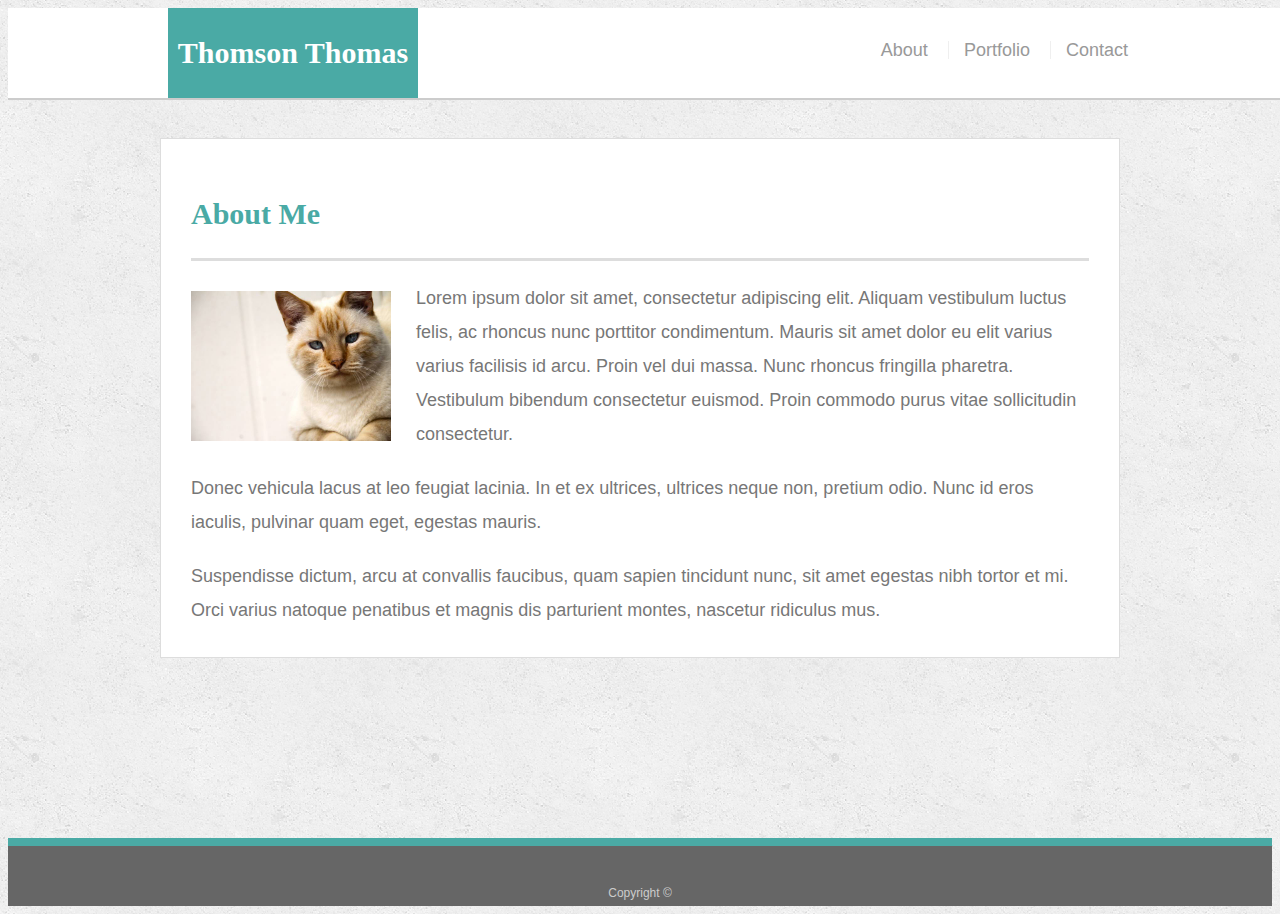
<file: index.html>
<!doctype html>
<html lang="en-us">
<!-- BOOTSTRAP BURGER NAV, HEADER SCROLL BAR? -->
<head>
  <meta charset="UTF-8"name="viewport" content="width=device-width, initial-scale=1.0" >
  <title>About | Thomson Thomas</title>
  <link rel="stylesheet" type="text/css" href="assets/css/style.css">
</head>
 
<body>

  <header id="masthead">
    <div class="container">
      <a href="index.html" id="logo">Thomson Thomas</a>
      <nav>
        <a href="index.html">About</a>
        <a href="portfolio.html">Portfolio</a>
        <a href="contact.html">Contact</a>
      </nav>
    </div>
  </header>

  <div id="main-container" class="container">
    <section class="main-section">
      <h1>About Me</h1>

      <img src="assets/images/cat.jpg" class="auth-image" alt="Thomson Thomas">

      <p>Lorem ipsum dolor sit amet, consectetur adipiscing elit. Aliquam vestibulum luctus felis, ac rhoncus nunc porttitor condimentum. Mauris sit amet dolor eu elit varius varius facilisis id arcu. Proin vel dui massa. Nunc rhoncus fringilla pharetra. Vestibulum bibendum consectetur euismod. Proin commodo purus vitae sollicitudin consectetur.</p>

      <p>Donec vehicula lacus at leo feugiat lacinia. In et ex ultrices, ultrices neque non, pretium odio. Nunc id eros iaculis, pulvinar quam eget, egestas mauris.</p>

      <p>Suspendisse dictum, arcu at convallis faucibus, quam sapien tincidunt nunc, sit amet egestas nibh tortor et mi. Orci varius natoque penatibus et magnis dis parturient montes, nascetur ridiculus mus.</p>

    </section>

  </div>

  <footer>
    <div class="container">
      Copyright &copy; 
    </div>
  </footer>
</body>

</html>
</file>
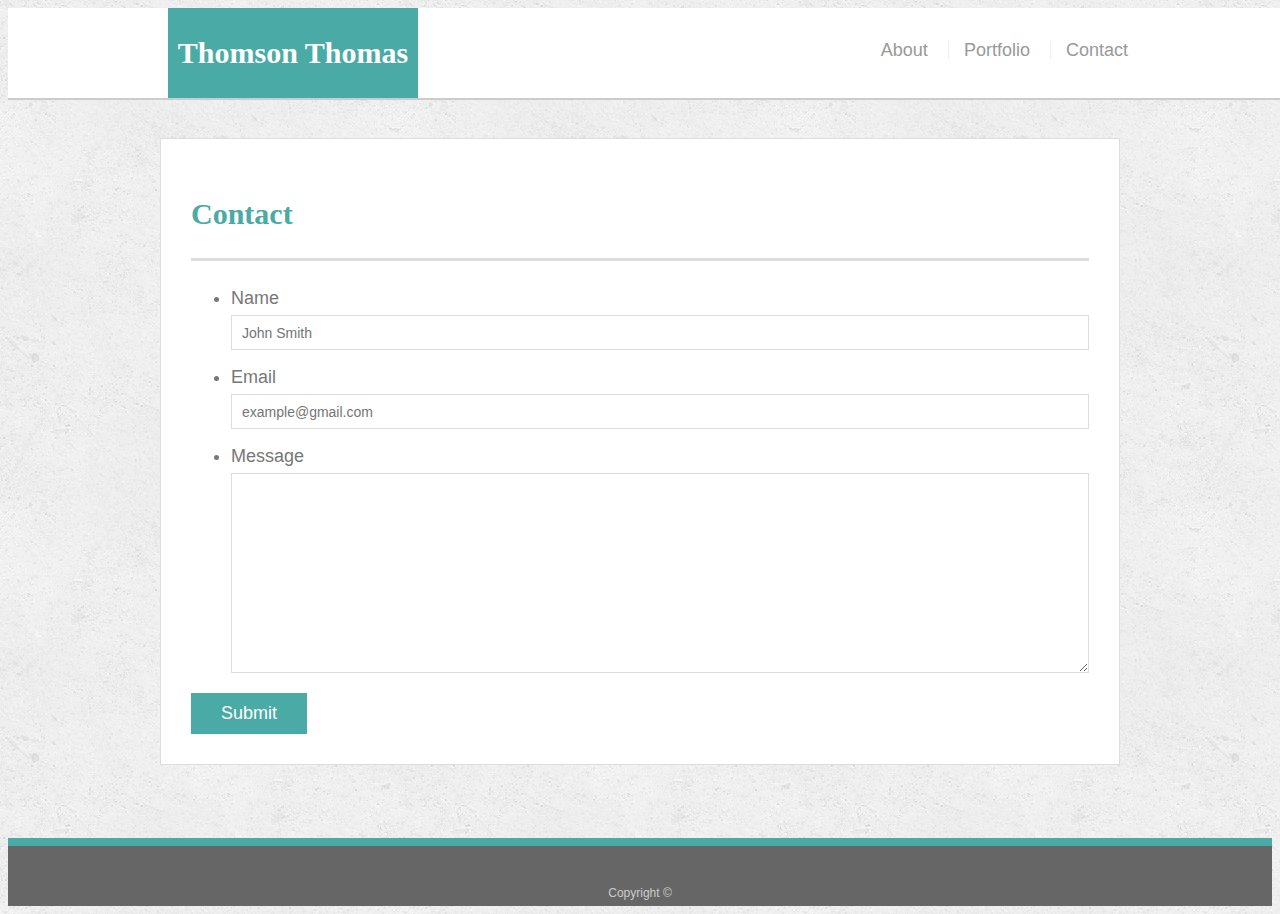
<file: contact.html>
<!doctype html>
<html lang="en-us">
 
<head>
  <meta charset="UTF-8" name="viewport" content="width=device-width, initial-scale=1.0" >
  <title>Contact | Thomson Thomas</title>
  <link rel="stylesheet" type="text/css" href="assets/css/style.css">
</head>

<body>

  <header id="masthead">
    <div class="container">
      <a href="index.html" id="logo">Thomson Thomas</a>
      <nav>
        <a href="index.html">About</a>
        <a href="portfolio.html">Portfolio</a>
        <a href="contact.html">Contact</a>
      </nav>
    </div>
  </header>

  <div id="main-container" class="container">
    <section class="main-section">
      <h1>Contact</h1>

      <form id="contact-form">
        <ul>
          <li>
            <label for="name">Name</label>
            <input type="text" id="name" name="name" placeholder="John Smith" required="required">
          </li>
          <li>
            <label for="email">Email</label>
            <input type="email" id="email" name="email" placeholder="example@gmail.com" required="required">
          </li>
          <li>
            <label for="message">Message</label>
            <textarea id="message" name="message" required="required"></textarea>
          </li>
        </ul>
        <input type="submit">
      </form>

    </section>

  </div>

  <footer>
    <div class="container">
      Copyright &copy; 
    </div>
  </footer>
</body>

</html>
</file>
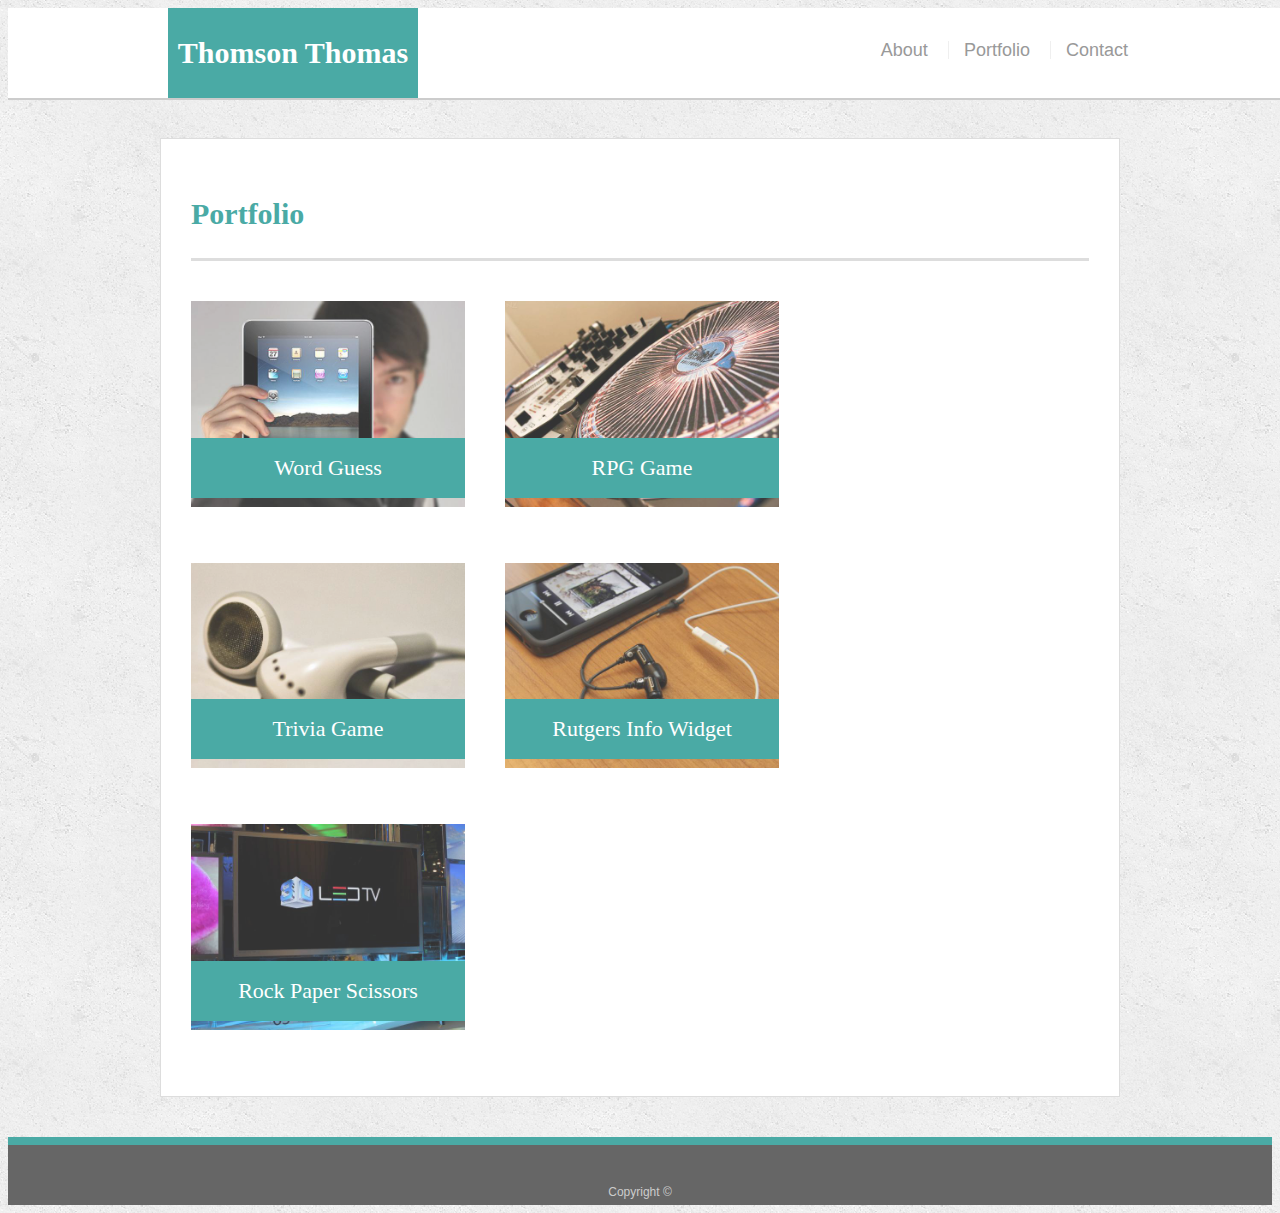
<file: portfolio.html>
<!doctype html>
<html lang="en-us">
 
<head>
  <meta charset="UTF-8" name="viewport" content="width=device-width, initial-scale=1.0" >
  <title>Portfolio | Thomson Thomas</title>
  <link rel="stylesheet" type="text/css" href="assets/css/style.css">
</head>

<body>

  <header id="masthead">
    <div class="container">
      <a href="index.html" id="logo">Thomson Thomas</a>
      <nav>
        <a href="index.html">About</a>
        <a href="portfolio.html">Portfolio</a>
        <a href="contact.html">Contact</a>
      </nav>
    </div>
  </header>

  <div id="main-container" class="container">
    <section class="main-section">
      <h1>Portfolio</h1>

      <div class="work">
        <img src="assets/images/technics-q-c-640-480-1.jpg" alt="Word Guess">
        
        <h3>Word Guess</h3>
      </div>
      <div class="work">
        <img src="assets/images/technics-q-c-640-480-2.jpg" alt="RPG Game">

        <h3>RPG Game</h3>
      </div>
      <div class="work">
        <img src="assets/images/technics-q-c-640-480-5.jpg" alt="Trivia Game">

        <h3>Trivia Game</h3>
      </div>
      <div class="work">
        <img src="assets/images/technics-q-c-640-480-7.jpg" alt="Rutgers Info Widget">

        <h3>Rutgers Info Widget</h3>
      </div>
      <div class="work">
        <img src="assets/images/technics-q-c-640-480-9.jpg" alt="Rock Paper Scissors">

        <h3>Rock Paper Scissors</h3>
      </div>

    </section>

  </div>

  <footer>
    <div class="container">
      Copyright &copy; 
    </div>
  </footer>
</body>

</html>
</file>
<file: assets/css/style.css>
body {
  font-family: Arial, "Helvetica Neue", Helvetica, sans-serif;
  font-size: 18px;
  line-height: 34px;
  color: #777;
  background: url("../images/concrete_seamless.png");
}

* {
  box-sizing: border-box;
}

/* general */

.container {
  width: 100%;
  max-width: 960px;
  margin: 0 auto;
  clear: both;
  min-width:150px;
}

h1,
h2,
h3,
p {
  margin-bottom: 20px;
}

p:last-child {
  margin-bottom: 0;
}

h1,
h2,
h3 {
  font-family: Georgia, Times, "Times New Roman", serif;
  font-weight: 700;
  color: #4aaaa5;
}

h1 {
  padding-bottom: 20px;
  font-size: 30px;
  line-height: 49px;
  border-bottom: 3px solid #ddd;
}

h2,
h3 {
  font-size: 22px;
}

/* header */

#masthead {
  position: fixed;
  z-index: 99;
  width: 100%;
  margin: 0 0 30px;
  color: #fff;
  background: #fff;
  border-bottom: 2px solid #ccc;
}

#logo {
  float: left;
  width: 250px;
  height: 90px;
  font-family: Georgia, Times, "Times New Roman", serif;
  font-size: 30px;
  font-weight: 700;
  line-height: 90px;
  color: #fff;
  text-align: center;
  text-decoration: none;
  background: #4aaaa5;
}

nav {
  float: right;
  margin-top: 25px;
}

nav a {
  display: inline-block;
  padding-left: 15px;
  margin-left: 15px;
  line-height: 18px;
  color: #999;
  text-decoration: none;
  border-left: 1px solid #efefef;
}

nav a:first-child {
  border-left: 0 none;
}

/* footer */

footer {
  padding: 30px 0;
  clear: both;
  font-size: 12px;
  color: #fff;
  color: #ccc;
  text-align: center;
  background: #666;
  border-top: 8px solid #4aaaa5;
  height: 50px;
}

h3, h2 {
  padding-bottom: 20px;
  margin-bottom: 15px;
  line-height: 22px;
  border-bottom: 2px solid #eee;
}

/* main */

#main-container {
  padding-top: 130px;
  min-height: calc(100vh - 70px);
}

.main-section {
  float: left;
  width: 100%;
  max-width: 960px;
  padding: 30px;
  margin: 0 0 40px;
  background: #fff;
  border: 1px solid #ddd;
}

/* portfolio page */

.work {
  position: relative;
  float: left;
  width: 274px;
  margin: 20px 0 25px;
  overflow: auto;
}

.work:nth-child(even) {
  margin-right: 40px;
}

.work img {
  width: 100%;
  border: 0 none;
  opacity: 0.8;
}

.work h3 {
  position: absolute;
  bottom: 20px;
  width: 100%;
  padding: 15px;
  margin-bottom: 0;
  font-weight: 300;
  line-height: 30px;
  color: #fff;
  text-align: center;
  background: #4aaaa5;
  border-bottom: 0;
}

.auth-image {
  float: left;
  width: 200px;
  height: auto;
  margin-top: 10px;
  margin-right: 25px;
}

/* contact page */

#contact-form ul {
  margin-bottom: 20px;
}

#contact-form li {
  margin-bottom: 10px;
}

label,
input[type=text],
input[type=email],
textarea {
  display: block;
  width: 100%;
}

input[type=text],
input[type=email],
textarea {
  height: 35px;
  padding: 0 10px;
  font-size: 14px;
  border: 1px solid #ddd;
}

textarea {
  height: 200px;
}

input[type=submit] {
  padding: 10px 30px;
  font-size: 18px;
  color: #fff;
  cursor: pointer;
  background: #4aaaa5;
  border: 0 none;
}


@media screen and (max-width:980px) {
.container{
  width:auto;
}
}

@media screen and (max-width:768px) {
  .container{
    width:auto;
  }
  .auth-image{
    width:50%;
    height:auto;
  }
  .work{
    width:40%;
  }
}

@media screen and (max-width:640px) {
  nav{
    width:100%;
    text-align:center;
  }
  
  .container{
    width:auto;
  }
  .auth-image{
    width:100%;
    height:auto;
  }
  #logo{
    width:100%;
  }
  .work{
    width:100%;
  }

}
</file>
